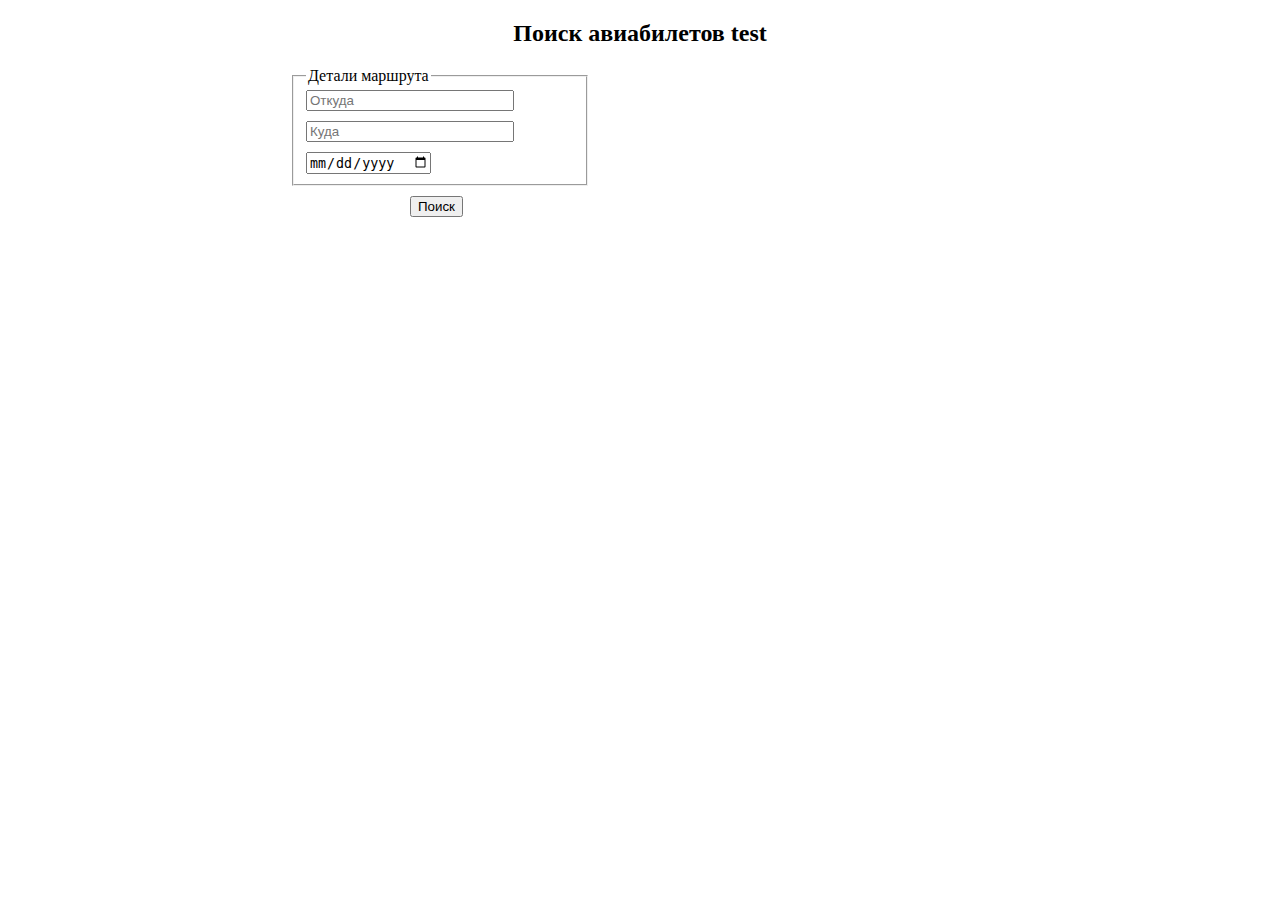
<file: index_Append.html>
<!DOCTYPE html>
<html lang="ru">

<head>
    <meta charset="UTF-8" />
    <title>lesson-5</title>
    <style>
        /* * {
                margin: 0;
                padding: 0;
            } */
        .container {
            width: 700px;
            margin: 0 auto;
            }
        h2 {
            text-align: center;
            }
        form {
            width: 300px;
            }
        fieldset {
            margin-bottom: 10px;
            }
        input:not([type="date"]) {
            margin-bottom: 10px;
            }
        input[type="text"] {
            width: 200px;
            }
        input[type="submit"] {
            margin: 0 calc(300px/2 - 30px);
        }
        .answerItem {
            margin: 5px;
            width: 300px;
            line-height: 1.3em;
        }
    </style>
</head>

<body>
    <div class="container" id="container">
        <h2>Поиск авиабилетов test</h2>
        <form name="TicketSearch" onSubmit="return searchTicket()">
            <fieldset>
                <legend>Детали маршрута</legend>
                <label><input type="text" name="originCity" placeholder="Откуда" required /></label><br>
                <label><input type="text" name="destinationCity" placeholder="Куда"
                    required /></label><br>
                <input type="date" name="departDateByUser" placeholder="Туда" required /><br>
            </fieldset>
            <input type="submit" name="send" value="Поиск">
        </form>
        <script src="lesson-5_Append.js"></script>
    </div>
</body>

</html>
</file>
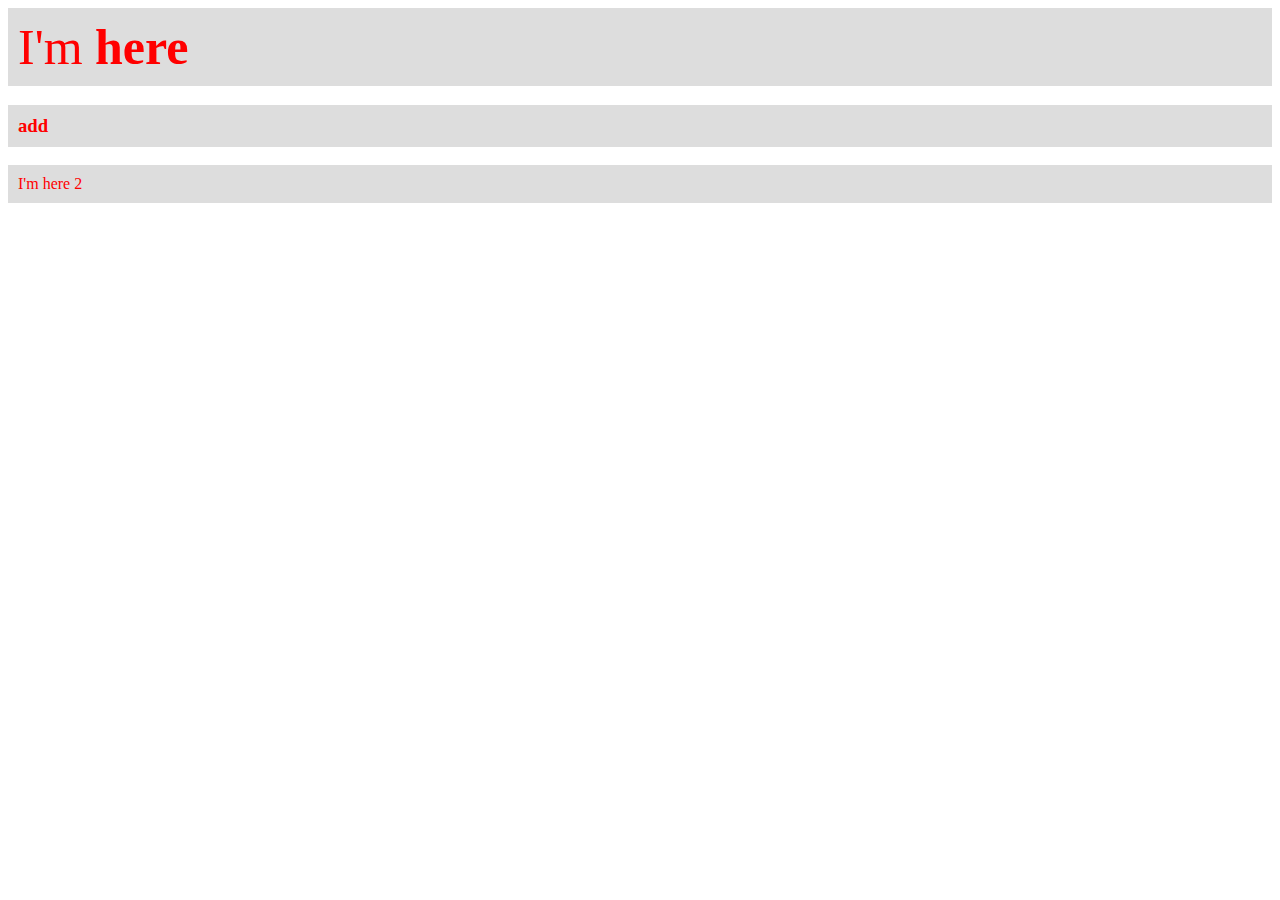
<file: lesson-8.1.html>
<!--
  DOM - Document Object Model

-->
<!DOCTYPE html>
<html lang="en">
  <head>
    <meta charset="UTF-8" />
    <!-- <meta name="viewport" content="width=device-width, initial-scale=1.0"> -->
    <!-- <meta http-equiv="X-UA-Compatible" content="ie=edge"> -->
    <title>lesson-8.1</title>
    <style>
      .class {
        font-size: 50px;
      }
      .added {
        color: red;
        background-color: #ddd;
        padding: 10px;
      }
    </style>
  </head>
  <body>
    <div class="class" id="iden">
      hello!
    </div>
  </body>
  <script>
    // const el = document.getElementById("iden");
    // console.log(el);
    // const elCl = document.getElementsByClassName("class");
    // console.log(elCl[0]);
    const elQ = document.querySelector("div.class#iden");
    // console.log(elQ);
    // setTimeout("console.log('1')", 2000);  //не работает
    // elQ.innerText = "I'm here!";
    elQ.innerHTML = "I'm <b>here</b>";
    // elQ.style.color = "red";
    // elQ.style.backgroundColor = "#ddd";
    // elQ.style.padding = "10px";
    //вместо перечисления всех свойств, добавляем элементу класс
    elQ.classList.add("added");
    const body = document.querySelector("body");

    body.innerHTML += "<h3 class='added'>add</h3>"; //Добавить элемент - плохо

    const newEl = document.createElement("div");  //Добавить элемент - хорошо
    newEl.innerText = "I'm here 2";
    newEl.classList.add("added");
    body.appendChild(newEl);
  </script>
</html>
</file>
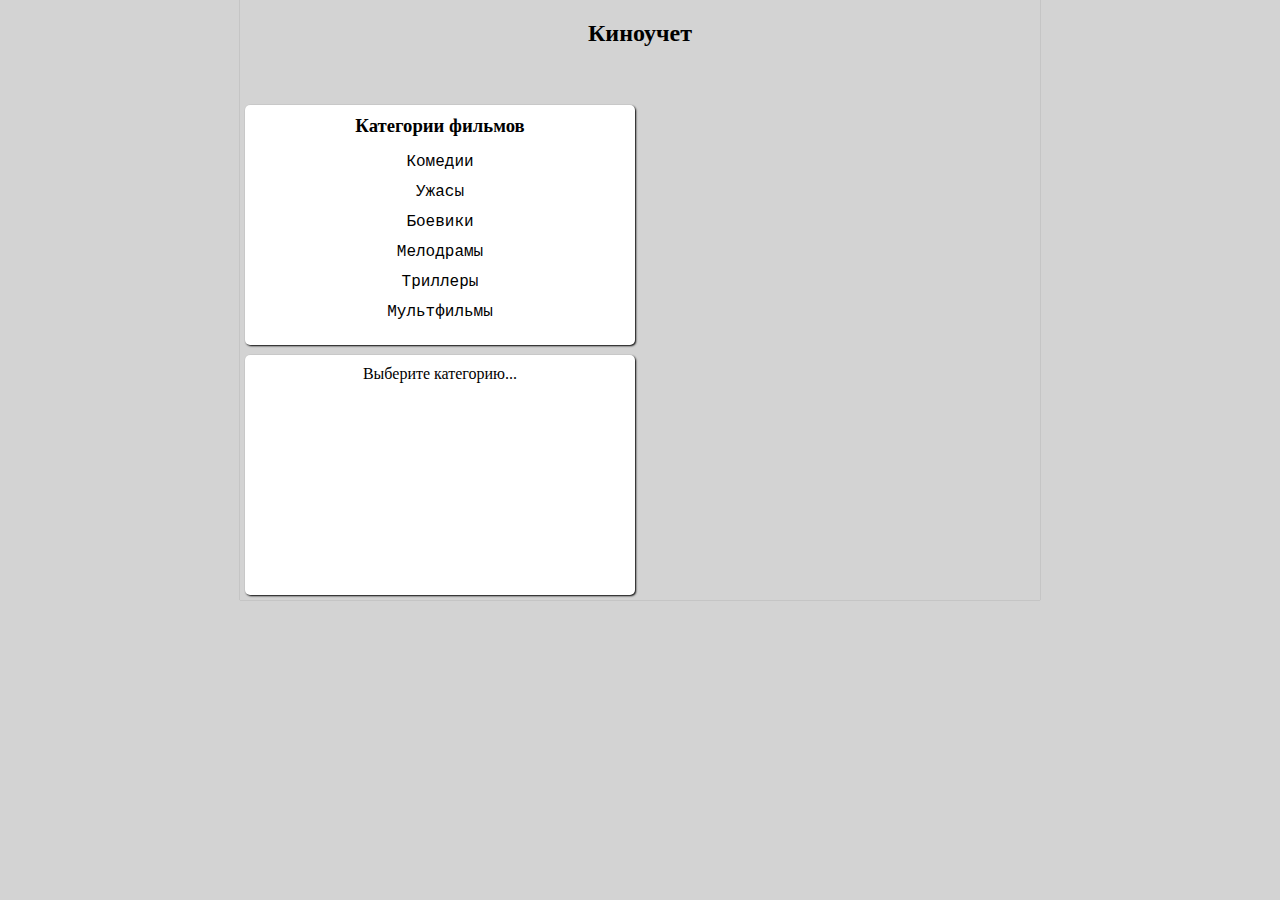
<file: lesson-8.html>
<!DOCTYPE html>
<html lang="ru">
  <head>
    <meta charset="UTF-8" />
    <title>lesson-8</title>
    <link rel="stylesheet" href="lesson-8.css">
  </head>
  <body>
    <main>
      <h2>Киноучет</h2>
      <section class="categories" id="categories">
        <h3>Категории фильмов</h3>
      </section>
      <section class="films">
      </section>
      <section class="details">
      </section>
    </main>
    <script src="lesson-8.js"></script>
  </body>
</html>
</file>
<file: lesson-8.css>
html,
body {
  margin: 0;
  padding: 0;
}
body {
  background-color: lightgray;
}
main {
  width: 800px;
  height: 600px;
  margin: 0 auto;
  box-shadow: 0 0 1px 0 grey;
  display: grid;
  grid-template-columns: 1fr 1fr;
  grid-template-rows: 100px 1fr 1fr;
}
section:nth-child(n) {
  margin: 5px;
  background-color: #fff;
  border-radius: 5px;
  box-shadow: 1px 1px 2px 0px #000;
}
h2 {
  grid-column: 1/3;
  justify-self: center;
}
h3 {
  text-align: center;
  margin: 10px;
}
.details {
  visibility: hidden;
  grid-column: 2/3;
  grid-row: 2/4;
  display: flex;
  flex-direction: column;
}

/* #hideComments,
#showComments {
  display: none;
} */
.categories {
  display: flex;
  flex-direction: column;
  align-items: center;
}
.category {
  text-align: center;
  font-family: "Courier New", Courier, monospace;
  width: 150px;
  border-radius: 10%;
  padding: 6px;
}
.films {
  display: flex;
  flex-direction: column;
  align-items: center;
}
.film {
  font-family: "Franklin Gothic Medium", "Arial Narrow", Arial, sans-serif;
  padding: 5px;
  border-bottom: 1px dotted;
  width: 300px;
  text-align: center;
}
.category:hover,
.film:hover {
  cursor: pointer;
  text-shadow: 1px 1px 3px gray;
  transition: all 0.2s;
}
.category:hover {
  background-color: #eee;
}
.details {
  overflow: auto;
}
.filmDetails p {
  margin: 5px;
}
.details button {
  width: 150px;
  height: 30px;
  margin: 10px auto;
}
.comments {
  padding: 10px;
  display: flex;
  flex-direction: column;
  align-items: stretch;
}
.noComments {
  text-align: center;
}
.comment {
  padding: 10px;
  margin: 5px;
  background-color: rgb(218, 217, 217);
  border-radius: 10px;
  display: grid;
  grid-template: 1fr 15px / 90px 1fr;
  row-gap: 5px;
}
.comment p {
  margin: 0;
  grid-column: 1/3;
  word-break: break-all;
}
.author {
  justify-self: end;
}
form {
  width: 90%;
  margin: 5px auto;
  display: flex;
  flex-direction: column;
  align-content: center;
}
</file>
